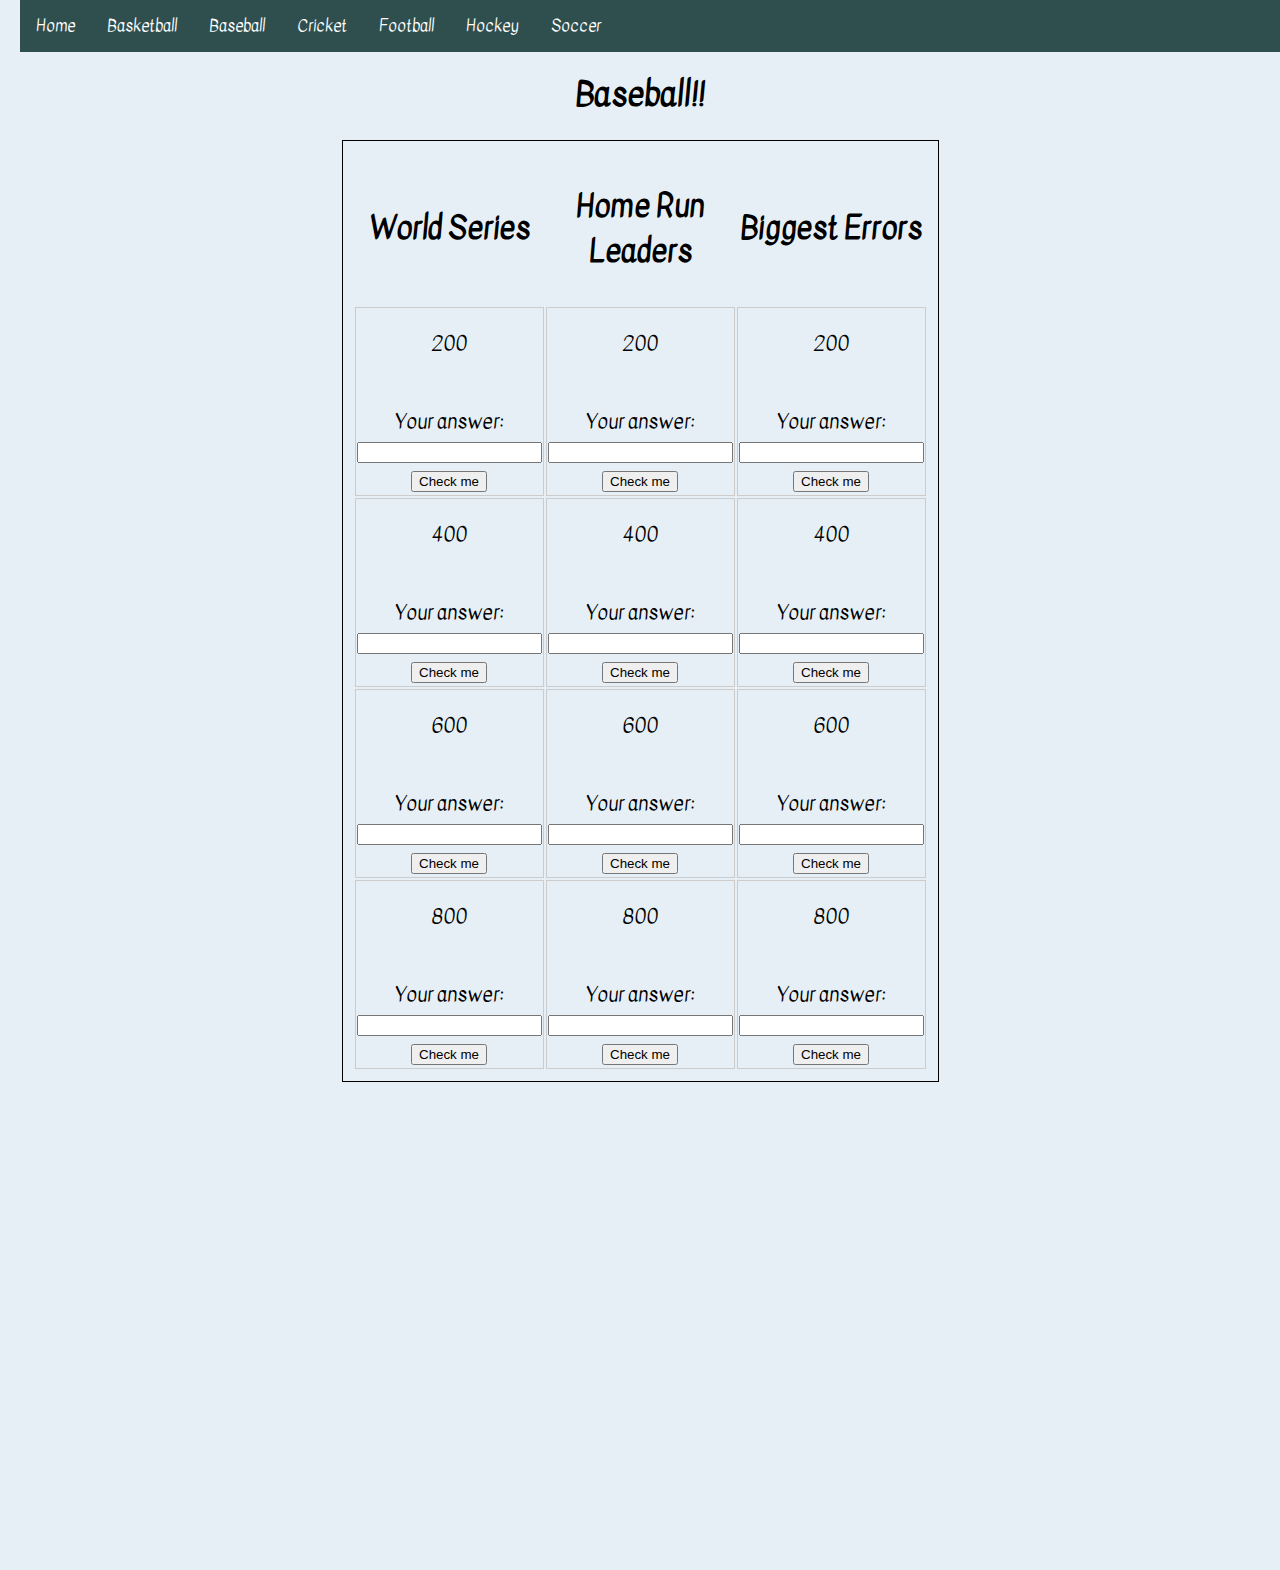
<file: baseball.html>
<!DOCTYPE html>
<html lang="en">
<link rel="stylesheet" href="style.css">
<head>
    <meta charset="UTF-8">
    <title>Sports Jeopardy!!</title>
</head>
<body>
<ul id="bar">
    <li class="bat"><a class="active" href="index.html">Home</a></li>
    <li class="bat"><a href="basketball.html">Basketball</a></li>
    <li class="bat"><a href="baseball.html">Baseball</a></li>
    <li class="bat"><a href="cricket.html">Cricket</a></li>
    <li class="bat"><a href="football.html">Football</a></li>
    <li class="bat"><a href="hockey.html">Hockey</a></li>
    <li class="bat"><a href="soccer.html">Soccer</a></li>
</ul>
<link href="https://fonts.googleapis.com/css?family=Kavivanar" rel="stylesheet">
<h1>Baseball!!</h1>
<table>
    <tbody>
    <tr>
        <th><p>World Series</p></th>
        <th><p>Home Run Leaders</p></th>
        <th><p>Biggest Errors</p></th>
    </tr>
    <tr>
        <td>
            <p id="q1" onclick="myFunction1()">200</p><br>
            <label>
                Your answer:
                <input id="answer" type="text">
            </label>
            <button type="submit">Check me</button>
        </td>
        <td>
            <p id="q2" onclick="myFunction2()">200</p><br>
            <label>
                Your answer:
                <input id="answer" type="text">
            </label>
            <button type="submit">Check me</button>
        </td>
        <td>
            <p id="q3" onclick="myFunction3()">200</p><br>
            <label>
                Your answer:
                <input id="answer" type="text">
            </label>
            <button type="submit">Check me</button>
        </td>
    </tr>
    <tr>
        <td>
            <p id="q4" onclick="myFunction4()">400</p><br>
            <label>
                Your answer:
                <input id="answer" type="text">
            </label>
            <button type="submit">Check me</button>
        </td>
        <td>
            <p id="q5" onclick="myFunction5()">400</p><br>
            <label>
                Your answer:
                <input id="answer" type="text">
            </label>
            <button type="submit">Check me</button>
        </td>
        <td>
            <p id="q6" onclick="myFunction6()">400</p><br>
            <label>
                Your answer:
                <input id="answer" type="text">
            </label>
            <button type="submit">Check me</button>
        </td>
    </tr>
    <tr>
        <td>
            <p id="q7" onclick="myFunction7()">600</p><br>
            <label>
                Your answer:
                <input id="answer" type="text">
            </label>
            <button type="submit">Check me</button>
        </td>
        <td>
            <p id="q8" onclick="myFunction8()">600</p><br>
            <label>
                Your answer:
                <input id="answer" type="text">
            </label>
            <button type="submit">Check me</button>
        </td>
        <td>
            <p id="q9" onclick="myFunction9()">600</p><br>
            <label>
                Your answer:
                <input id="answer" type="text">
            </label>
            <button type="submit">Check me</button>
        </td>
    </tr>
    <tr>
        <td>
            <p id="q10" onclick="myFunction10()">800</p><br>
            <label>
                Your answer:
                <input id="answer" type="text">
            </label>
            <button type="submit">Check me</button>
        </td>
        <td>
            <p id="q11" onclick="myFunction11()">800</p><br>
            <label>
                Your answer:
                <input id="answer" type="text">
            </label>
            <button type="submit">Check me</button>
        </td>
        <td>
            <p id="q12" onclick="myFunction12()">800</p><br>
            <label>
                Your answer:
                <input id="answer" type="text">
            </label>
            <button type="submit">Check me</button>
        </td>
    </tr>
    <script>
        function myFunction1() {
            document.getElementById("q1").innerHTML = "Who won the World Series in 2010, 2012, and 2014?";
        }
        function myFunction2() {
            document.getElementById("q2").innerHTML = "Who won the Home Run Derby in 2017?";
        }
        function myFunction3() {
            document.getElementById("q3").innerHTML = "If a shortstop makes a throwing error to first, how would you score that?";
        }
        function myFunction4() {
            document.getElementById("q4").innerHTML = "Which team has the most World Series championships in the MLB?";
        }
        function myFunction5() {
            document.getElementById("q5").innerHTML = "Which player most recently won the Home Run Derby two years in a row?";
        }
        function myFunction6() {
            document.getElementById("q6").innerHTML = "Which player had the most errors as a shortstop in the 2016 season? (There are two possible answers)";
        }
        function myFunction7() {
            document.getElementById("q7").innerHTML = "Which team won the World Series three years in a row in the 70's?";
        }
        function myFunction8() {
            document.getElementById("q8").innerHTML = "Who was the oldest player to hit their first home run?";
        }
        function myFunction9() {
            document.getElementById("q9").innerHTML = "Who made the error that blew game 6 of the World Series in 1986?";
        }
        function myFunction10() {
            document.getElementById("q10").innerHTML = "Which pitcher threw the only perfect game in the history of the World Series?";
        }
        function myFunction11() {
            document.getElementById("q11").innerHTML = "Who hit the furthest home run in MLB history?";
        }
        function myFunction12() {
            document.getElementById("q12").innerHTML = "Who has the most errors in the history of the MLB?";
        }
    </script>
</body>
</html>
</file>
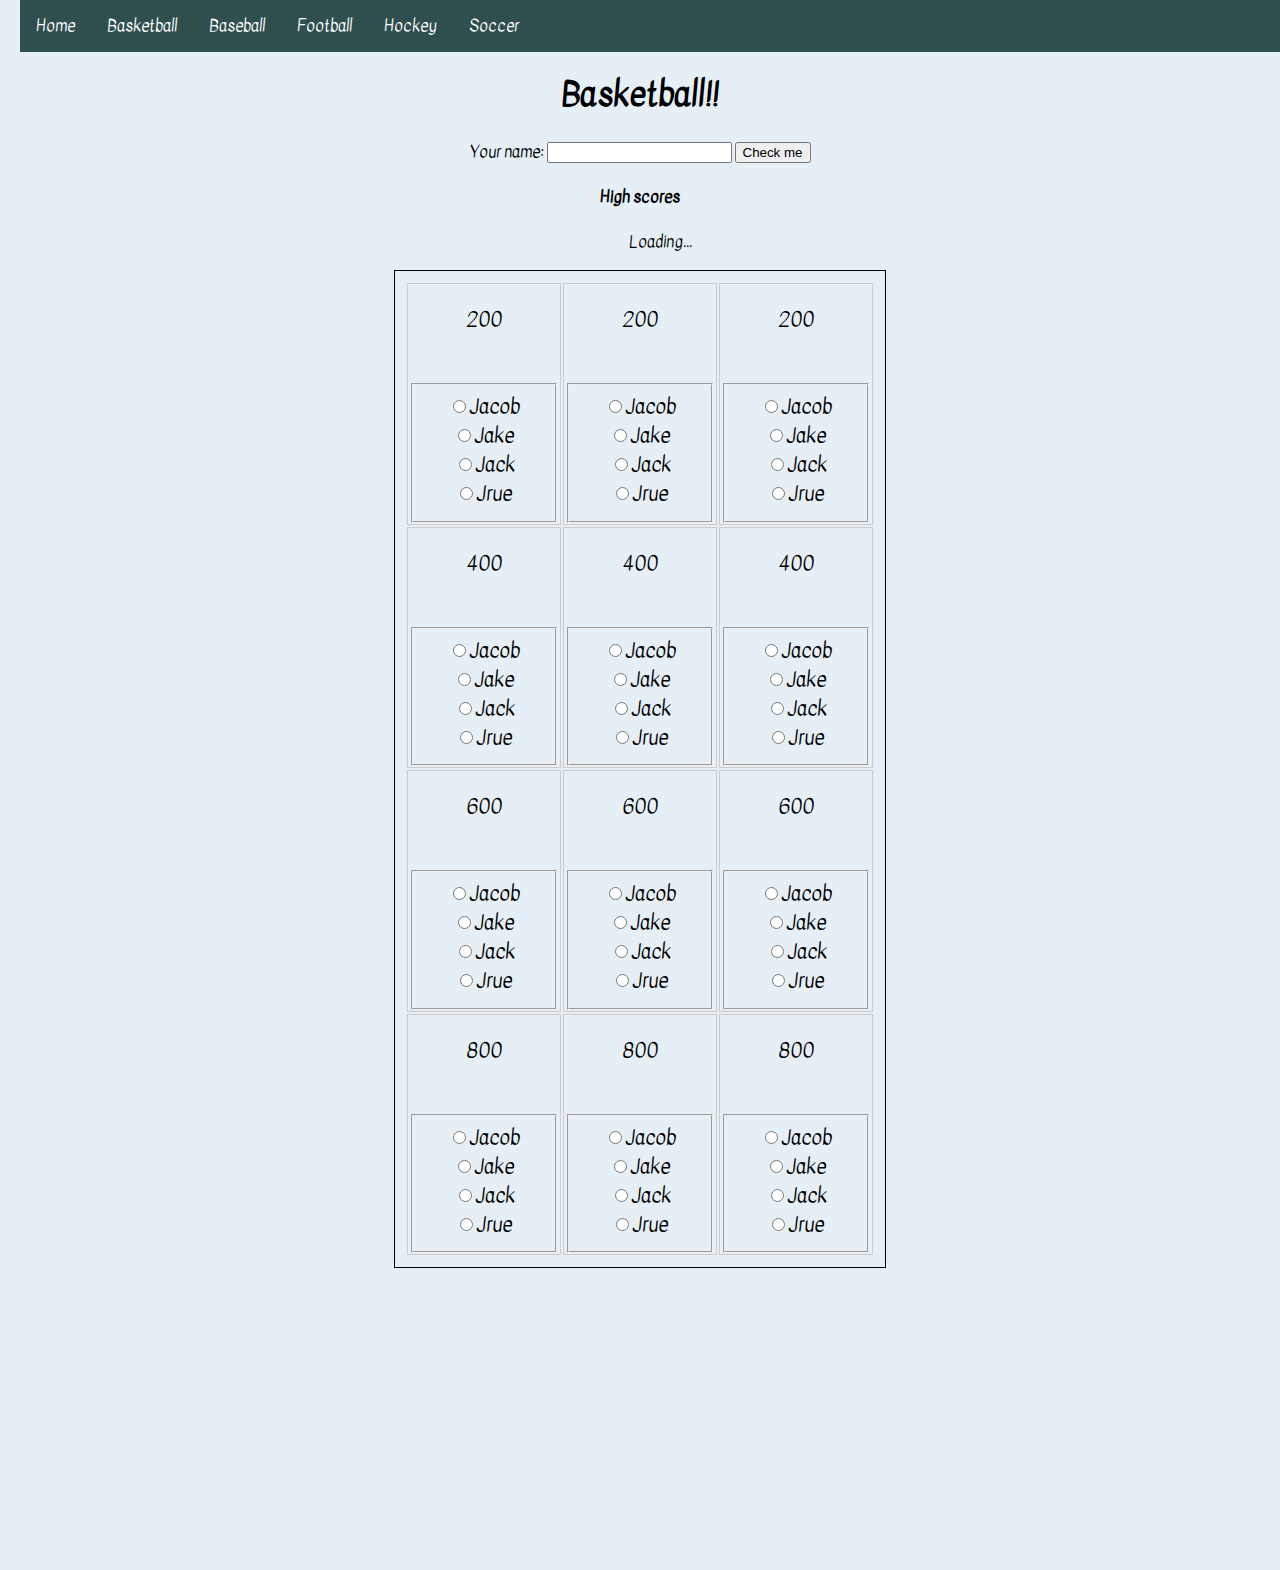
<file: basketball.html>
<!DOCTYPE html>
<html lang="en">
<link rel="stylesheet" href="style.css">
<head>
    <meta charset="UTF-8">
    <title>Sports Jeopardy!!</title>
        </head>
<body>
<ul id="bar">
    <li class="bat"><a class="active" href="index.html">Home</a></li>
    <li class="bat"><a href="basketball.html">Basketball</a></li>
    <li class="bat"><a href="baseball.html">Baseball</a></li>
    <li class="bat"><a href="football.html">Football</a></li>
    <li class="bat"><a href="hockey.html">Hockey</a></li>
    <li class="bat"><a href="soccer.html">Soccer</a></li>
</ul>
<link href="https://fonts.googleapis.com/css?family=Kavivanar" rel="stylesheet">
<h1>Basketball!!</h1>
<form id="quiz-form">
<table>
    <tbody>
    <tr>
        <td>
            <p id="q1" onclick="myFunction1()">200</p><br>
            <fieldset>
            <label><input name="question1" value="usa" type="radio">Jacob</label><br>
            <label><input name="question1" value="aus" type="radio">Jake</label><br>
            <label><input name="question1" value="fra" type="radio">Jack</label><br>
            <label><input name="question1" value="eng" type="radio">Jrue</label><br>
            </fieldset>
        </td>
        <td>
            <p id="q2" onclick="myFunction2()">200</p><br>
            <fieldset>
            <label><input name="question2" value="usa" type="radio">Jacob</label><br>
            <label><input name="question2" value="aus" type="radio">Jake</label><br>
            <label><input name="question2" value="fra" type="radio">Jack</label><br>
            <label><input name="question2" value="eng" type="radio">Jrue</label><br>
            </fieldset>
        </td>
        <td>
            <p id="q3" onclick="myFunction3()">200</p><br>
            <fieldset>
            <label><input name="question3" value="usa" type="radio">Jacob</label><br>
            <label><input name="question3" value="aus" type="radio">Jake</label><br>
            <label><input name="question3" value="fra" type="radio">Jack</label><br>
            <label><input name="question3" value="eng" type="radio">Jrue</label><br>
            </fieldset>
        </td>
    </tr>
    <tr>
        <td>
            <p id="q4" onclick="myFunction4()">400</p><br>
            <fieldset>
            <label><input name="question4" value="usa" type="radio">Jacob</label><br>
            <label><input name="question4" value="aus" type="radio">Jake</label><br>
            <label><input name="question4" value="fra" type="radio">Jack</label><br>
            <label><input name="question4" value="eng" type="radio">Jrue</label><br>
            </fieldset>
        </td>
        <td>
            <p id="q5" onclick="myFunction5()">400</p><br>
            <fieldset>
            <label><input name="question5" value="usa" type="radio">Jacob</label><br>
            <label><input name="question5" value="aus" type="radio">Jake</label><br>
            <label><input name="question5" value="fra" type="radio">Jack</label><br>
            <label><input name="question5" value="eng" type="radio">Jrue</label><br>
            </fieldset>
        </td>
        <td>
            <p id="q6" onclick="myFunction6()">400</p><br>
           <fieldset>
            <label><input name="question6" value="usa" type="radio">Jacob</label><br>
            <label><input name="question6" value="aus" type="radio">Jake</label><br>
            <label><input name="question6" value="fra" type="radio">Jack</label><br>
            <label><input name="question6" value="eng" type="radio">Jrue</label><br>
            </fieldset>
        </td>
    </tr>
    <tr>
        <td>
            <p id="q7" onclick="myFunction7()">600</p><br>
           <fieldset>
            <label><input name="question7" value="usa" type="radio">Jacob</label><br>
            <label><input name="question7" value="aus" type="radio">Jake</label><br>
            <label><input name="question7" value="fra" type="radio">Jack</label><br>
            <label><input name="question7" value="eng" type="radio">Jrue</label><br>
            </fieldset>
        </td>
        <td>
            <p id="q8" onclick="myFunction8()">600</p><br>
           <fieldset>
            <label><input name="question8" value="usa" type="radio">Jacob</label><br>
            <label><input name="question8" value="aus" type="radio">Jake</label><br>
            <label><input name="question8" value="fra" type="radio">Jack</label><br>
            <label><input name="question8" value="eng" type="radio">Jrue</label><br>
            </fieldset>
        </td>
        <td>
            <p id="q9" onclick="myFunction9()">600</p><br>
            <fieldset>
            <label><input name="question9" value="usa" type="radio">Jacob</label><br>
            <label><input name="question9" value="aus" type="radio">Jake</label><br>
            <label><input name="question9" value="fra" type="radio">Jack</label><br>
            <label><input name="question9" value="eng" type="radio">Jrue</label><br>
            </fieldset>
        </td>
    </tr>
    <tr>
        <td>
            <p id="q10" onclick="myFunction10()">800</p><br>
            <fieldset>
            <label><input name="question10" value="usa" type="radio">Jacob</label><br>
            <label><input name="question10" value="aus" type="radio">Jake</label><br>
            <label><input name="question10" value="fra" type="radio">Jack</label><br>
            <label><input name="question10" value="eng" type="radio">Jrue</label><br>
            </fieldset>
        </td>
        <td>
            <p id="q11" onclick="myFunction11()">800</p><br>
            <fieldset>
            <label><input name="question11" value="usa" type="radio">Jacob</label><br>
            <label><input name="question11" value="aus" type="radio">Jake</label><br>
            <label><input name="question11" value="fra" type="radio">Jack</label><br>
            <label><input name="question11" value="eng" type="radio">Jrue</label><br>
            </fieldset>
        </td>
        <td>
            <p id="q12" onclick="myFunction12()">800</p><br>
           <fieldset>
            <label><input name="question12" value="usa" type="radio">Jacob</label><br>
            <label><input name="question12" value="aus" type="radio">Jake</label><br>
            <label><input name="question12" value="fra" type="radio">Jack</label><br>
            <label><input name="question12" value="eng" type="radio">Jrue</label><br>
            </fieldset>
        </td>
    </tr>
    <label>
     Your name:
     <input id="player" type="text">
   </label>

    <button type="submit">Check me</button>
  </form>
  
  <div id="results"></div>
   <h4>High scores</h4>
 <ol id="scores">
   Loading...
 </ol>
<script>
    function myFunction1() {
        document.getElementById("q1").innerHTML = "What is Jake's first name?";
        }
    function myFunction2() {
        document.getElementById("q2").innerHTML = "What is Jake's middle name?";
        }
    function myFunction3() {
        document.getElementById("q3").innerHTML = "What is Jake's last name?";
        }
    function myFunction4() {
        document.getElementById("q4").innerHTML = "What is Jake's first name?";
        }
    function myFunction5() {
        document.getElementById("q5").innerHTML = "What is Jake's middle name?";
        }
    function myFunction6() {
        document.getElementById("q6").innerHTML = "What is Jake's last name?";
        }
    function myFunction7() {
        document.getElementById("q7").innerHTML = "What is Jake's first name?";
        }
    function myFunction8() {
        document.getElementById("q8").innerHTML = "What is Jake's middle name?";
        }
    function myFunction9() {
        document.getElementById("q9").innerHTML = "What is Jake's last name?";
        }
    function myFunction10() {
        document.getElementById("q10").innerHTML = "What is Jake's first name?";
        }
    function myFunction11() {
        document.getElementById("q11").innerHTML = "What is Jake's middle name?";
        }
    function myFunction12() {
        document.getElementById("q12").innerHTML = "What is Jake's last name?";
        }
    var score = 0
    function insertScore(player, score) {
 var url = '/scores/insert';

 var request = new XMLHttpRequest();
 request.addEventListener('load', function () {
   if (this.status !== 200) {
     alert('Error!');
     console.log(this.response);
   } else {
     getScores();
   }
 });
 request.open('POST', url, true);
 request.setRequestHeader('Content-type', 'application/json');
 var data = {'player': player, 'score': score};
 request.send(JSON.stringify(data));
}
function getScores() {
 var url = '/scores/top10';

 var request = new XMLHttpRequest();
 request.addEventListener('load', function () {
   var scores = JSON.parse(this.responseText);
   console.log(scores);
   var scoresDiv = document.getElementById('scores');
   scoresDiv.innerHTML = '';
   for (var i = 0; i < scores.length; i++) {
     scoresDiv.innerHTML += '<li>' + scores[i].player + ': ' + scores[i].score;
   }
 });
 request.open('GET', url, true);
 request.setRequestHeader('Content-type', 'application/json');
 request.send();
}
    var score = 0
    var quizForm = document.getElementById("quiz-form");
    quizForm.addEventListener("submit", function(event) {
      event.preventDefault();
      var playerName = document.getElementById('player').value || 'Anon';
    var resultsDiv = document.getElementById("results");
      // answer1 stores whatever <input> element that they checked
      //  or null if they didn't check any answer
      var answer1 = document.querySelector('[name="question1"]:checked');
      var answer2 = document.querySelector('[name="question2"]:checked');
      var answer3 = document.querySelector('[name="question3"]:checked');
      var answer4 = document.querySelector('[name="question4"]:checked');
      var answer5 = document.querySelector('[name="question5"]:checked');
      var answer6 = document.querySelector('[name="question6"]:checked');
      if (!answer1 || !answer2 || !answer3 || !answer4 || !answer5 || !answer6) {
        resultsDiv.innerHTML = "You didn't mark an answer for all of the questions! Sadface";
      } else {
        if (answer1.value === "usa") {
           score += 5;
        }
        if (answer2.value === "mad") {
          score += 5;
        }
        if (answer3.value === "mac") {
          score += 5;
        }
        if (answer4.value === "rme") {
          score += 5;
        }
        if (answer5.value === "flt") {
          score += 5;
        }
        if (answer6.value === "aus") {
          score += 5;
        }
        // answer1.value is the value attribute of the checked <input>
        if (answer1.value === "usa" && answer2.value === "mad" && answer3.value === "mac" && answer4.value === "rme" && answer5.value === "flt" && answer6.value === "aus") {
          resultsDiv.innerHTML = "You got it! Your score was " + score + " out of 30.";
          insertScore(playerName,score)
          score = 0
        } 
        else if (answer1.value === "usa" || answer2.value === "mad" || answer3.value === "mac" || answer4.value === "rme" || answer5.value === "flt" || answer6.value === "aus") {
          resultsDiv.innerHTML = "You got some of the question right! Your score was " + score + " out of 30. Please try again.";
          insertScore(playerName,score)
          score = 0
        }
        else {
          resultsDiv.innerHTML = "You got all questions wrong. Your score was " + score + " out of 30. Try again!";
          insertScore(playerName,score)
          score = 0
        }
        getScore()
  
      }
    });
    
    
    </script>
</body>
</html>
</file>
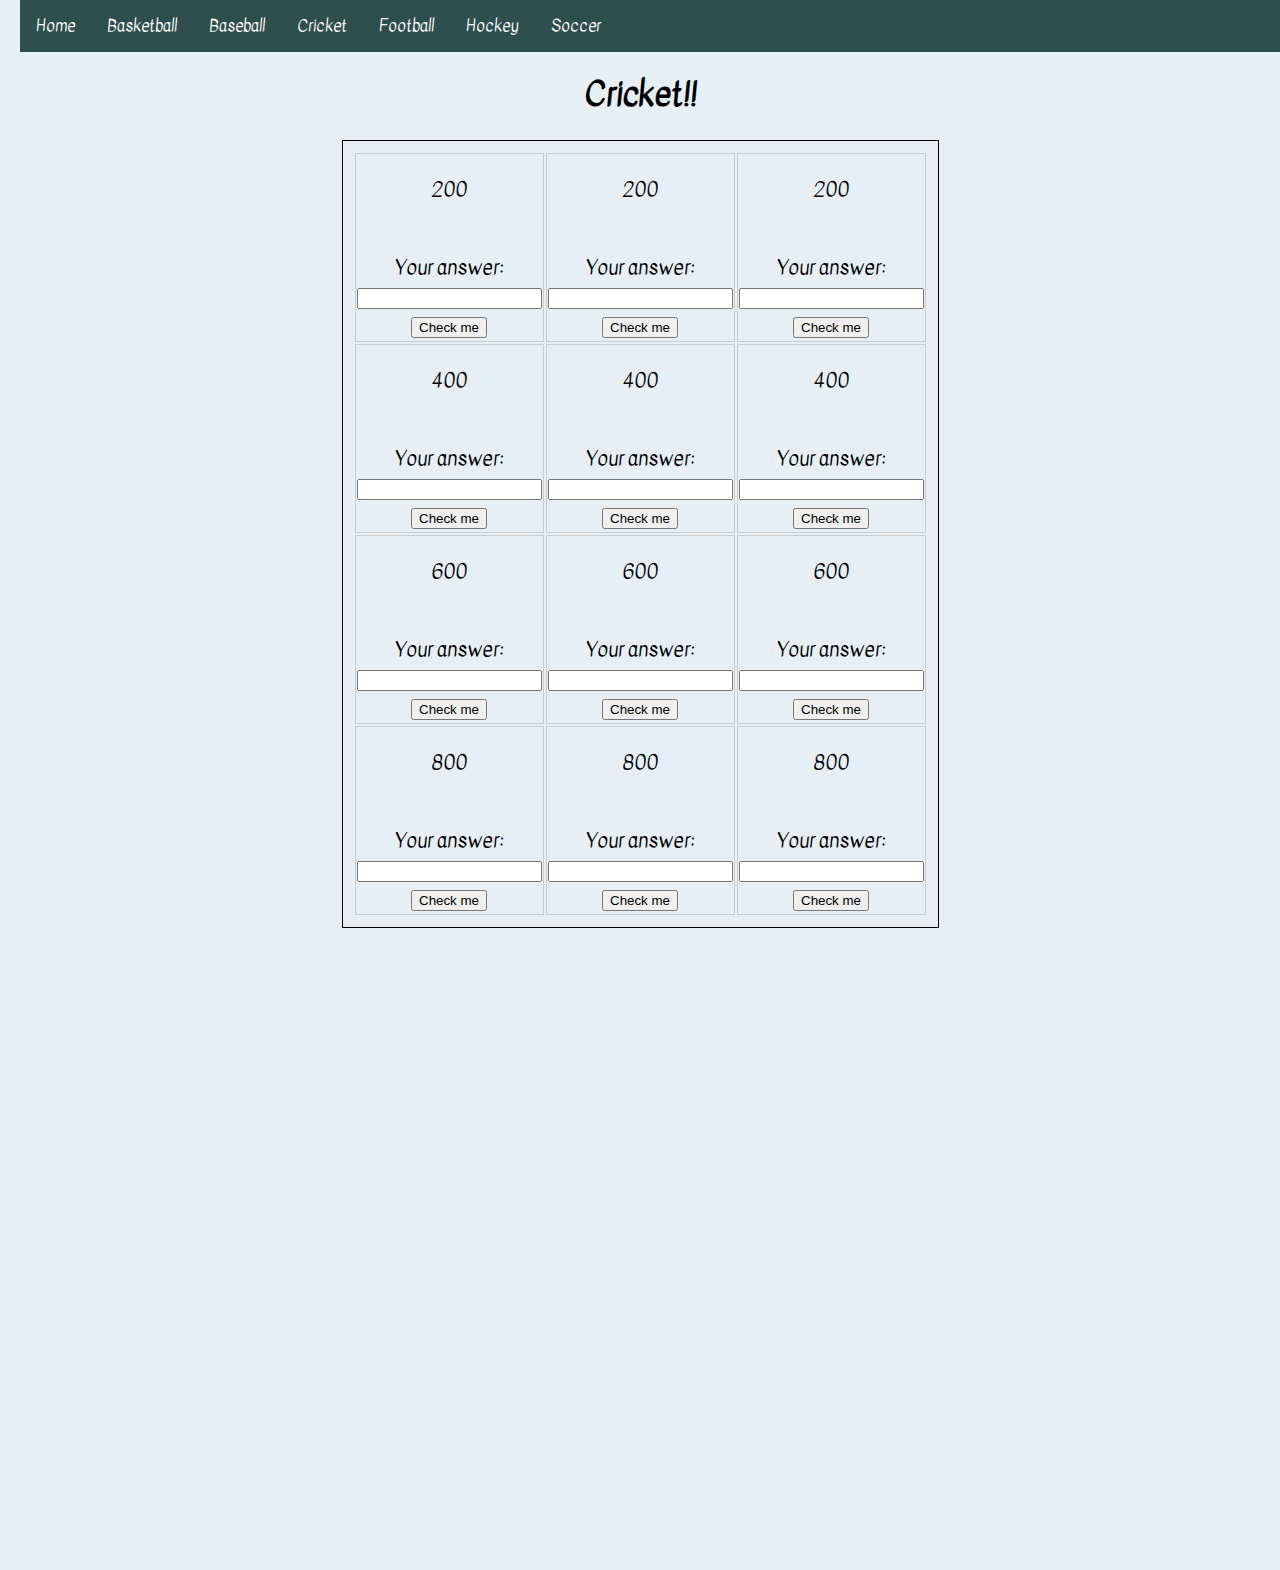
<file: cricket.html>
<!DOCTYPE html>
<html lang="en">
<link rel="stylesheet" href="style.css">
<head>
    <meta charset="UTF-8">
    <title>Sports Jeopardy!!</title>
        </head>
<body>
<ul id="bar">
    <li class="bat"><a class="active" href="index.html">Home</a></li>
    <li class="bat"><a href="basketball.html">Basketball</a></li>
    <li class="bat"><a href="baseball.html">Baseball</a></li>
    <li class="bat"><a href="cricket.html">Cricket</a></li>
    <li class="bat"><a href="football.html">Football</a></li>
    <li class="bat"><a href="hockey.html">Hockey</a></li>
    <li class="bat"><a href="soccer.html">Soccer</a></li>
</ul>
<link href="https://fonts.googleapis.com/css?family=Kavivanar" rel="stylesheet">
<h1>Cricket!!</h1>
<table>
    <tbody>
    <tr>
        <td>
            <p id="q1" onclick="myFunction1()">200</p><br>
            <label>
                Your answer:
                <input id="answer" type="text">
            </label>
            <button type="submit">Check me</button>
        </td>
        <td>
            <p id="q2" onclick="myFunction2()">200</p><br>
            <label>
                Your answer:
                <input id="answer" type="text">
            </label>
            <button type="submit">Check me</button>
        </td>
        <td>
            <p id="q3" onclick="myFunction3()">200</p><br>
            <label>
                Your answer:
                <input id="answer" type="text">
            </label>
            <button type="submit">Check me</button>
        </td>
    </tr>
    <tr>
        <td>
            <p id="q4" onclick="myFunction4()">400</p><br>
            <label>
                Your answer:
                <input id="answer" type="text">
            </label>
            <button type="submit">Check me</button>
        </td>
        <td>
            <p id="q5" onclick="myFunction5()">400</p><br>
            <label>
                Your answer:
                <input id="answer" type="text">
            </label>
            <button type="submit">Check me</button>
        </td>
        <td>
            <p id="q6" onclick="myFunction6()">400</p><br>
            <label>
                Your answer:
                <input id="answer" type="text">
            </label>
            <button type="submit">Check me</button>
        </td>
    </tr>
    <tr>
        <td>
            <p id="q7" onclick="myFunction7()">600</p><br>
            <label>
                Your answer:
                <input id="answer" type="text">
            </label>
            <button type="submit">Check me</button>
        </td>
        <td>
            <p id="q8" onclick="myFunction8()">600</p><br>
            <label>
                Your answer:
                <input id="answer" type="text">
            </label>
            <button type="submit">Check me</button>
        </td>
        <td>
            <p id="q9" onclick="myFunction9()">600</p><br>
            <label>
                Your answer:
                <input id="answer" type="text">
            </label>
            <button type="submit">Check me</button>
        </td>
    </tr>
    <tr>
        <td>
            <p id="q10" onclick="myFunction10()">800</p><br>
            <label>
                Your answer:
                <input id="answer" type="text">
            </label>
            <button type="submit">Check me</button>
        </td>
        <td>
            <p id="q11" onclick="myFunction11()">800</p><br>
            <label>
                Your answer:
                <input id="answer" type="text">
            </label>
            <button type="submit">Check me</button>
        </td>
        <td>
            <p id="q12" onclick="myFunction12()">800</p><br>
            <label>
                Your answer:
                <input id="answer" type="text">
            </label>
            <button type="submit">Check me</button>
        </td>
    </tr>
<script>
    function myFunction1() {
        document.getElementById("q1").innerHTML = "What is Jake's first name?";
        }
    function myFunction2() {
        document.getElementById("q2").innerHTML = "What is Jake's middle name?";
        }
    function myFunction3() {
        document.getElementById("q3").innerHTML = "What is Jake's last name?";
        }
    function myFunction4() {
        document.getElementById("q4").innerHTML = "What is Jake's first name?";
        }
    function myFunction5() {
        document.getElementById("q5").innerHTML = "What is Jake's middle name?";
        }
    function myFunction6() {
        document.getElementById("q6").innerHTML = "What is Jake's last name?";
        }
    function myFunction7() {
        document.getElementById("q7").innerHTML = "What is Jake's first name?";
        }
    function myFunction8() {
        document.getElementById("q8").innerHTML = "What is Jake's middle name?";
        }
    function myFunction9() {
        document.getElementById("q9").innerHTML = "What is Jake's last name?";
        }
    function myFunction10() {
        document.getElementById("q10").innerHTML = "What is Jake's first name?";
        }
    function myFunction11() {
        document.getElementById("q11").innerHTML = "What is Jake's middle name?";
        }
    function myFunction12() {
        document.getElementById("q12").innerHTML = "What is Jake's last name?";
        }
    </script>
</body>
</html>
</file>
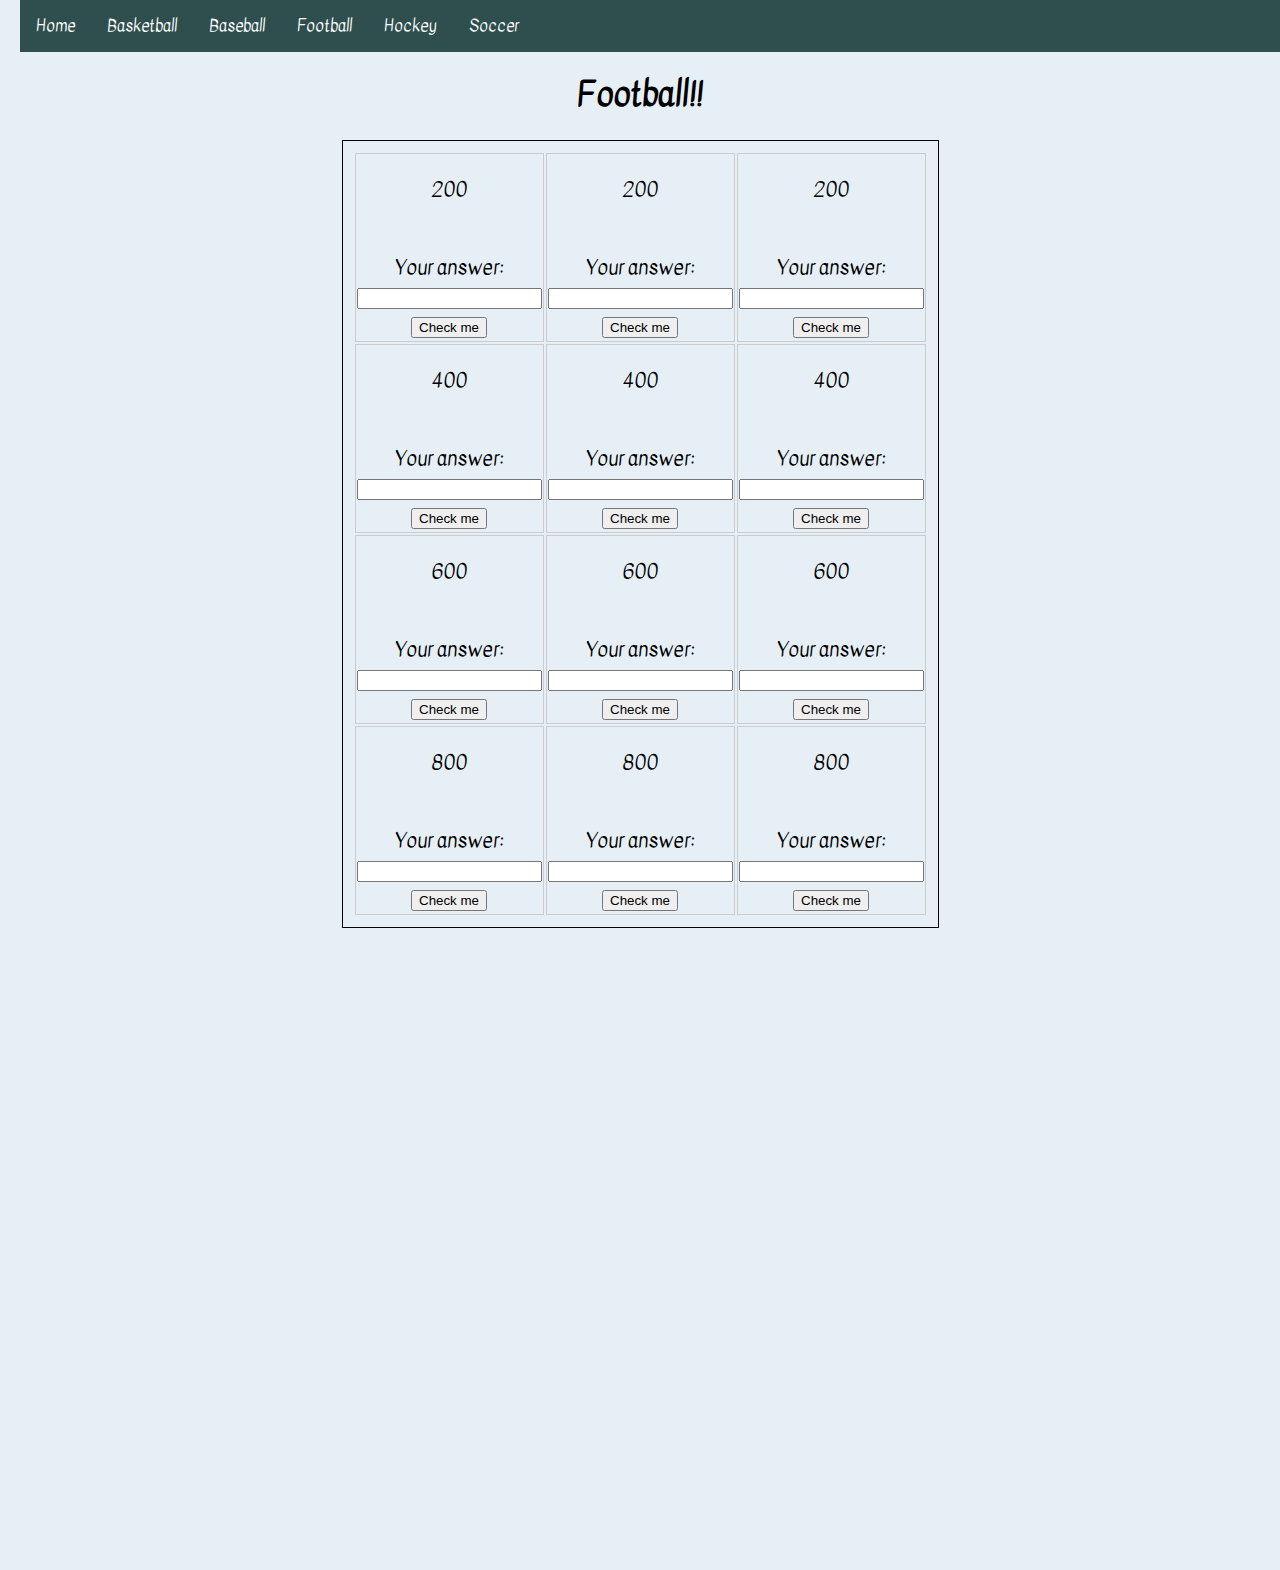
<file: football.html>
<!DOCTYPE html>
<html lang="en">
<link rel="stylesheet" href="style.css">
<head>
    <meta charset="UTF-8">
    <title>Sports Jeopardy!!</title>
        </head>
<body>
<ul id="bar">
    <li class="bat"><a class="active" href="index.html">Home</a></li>
    <li class="bat"><a href="basketball.html">Basketball</a></li>
    <li class="bat"><a href="baseball.html">Baseball</a></li>
    <li class="bat"><a href="football.html">Football</a></li>
    <li class="bat"><a href="hockey.html">Hockey</a></li>
    <li class="bat"><a href="soccer.html">Soccer</a></li>
</ul>
<link href="https://fonts.googleapis.com/css?family=Kavivanar" rel="stylesheet">
<h1>Football!!</h1>
<table>
    <tbody>
    <tr>
        <td>
            <p id="q1" onclick="myFunction1()">200</p><br>
            <label>
                Your answer:
                <input id="answer" type="text">
            </label>
            <button type="submit">Check me</button>
        </td>
        <td>
            <p id="q2" onclick="myFunction2()">200</p><br>
            <label>
                Your answer:
                <input id="answer" type="text">
            </label>
            <button type="submit">Check me</button>
        </td>
        <td>
            <p id="q3" onclick="myFunction3()">200</p><br>
            <label>
                Your answer:
                <input id="answer" type="text">
            </label>
            <button type="submit">Check me</button>
        </td>
    </tr>
    <tr>
        <td>
            <p id="q4" onclick="myFunction4()">400</p><br>
            <label>
                Your answer:
                <input id="answer" type="text">
            </label>
            <button type="submit">Check me</button>
        </td>
        <td>
            <p id="q5" onclick="myFunction5()">400</p><br>
            <label>
                Your answer:
                <input id="answer" type="text">
            </label>
            <button type="submit">Check me</button>
        </td>
        <td>
            <p id="q6" onclick="myFunction6()">400</p><br>
            <label>
                Your answer:
                <input id="answer" type="text">
            </label>
            <button type="submit">Check me</button>
        </td>
    </tr>
    <tr>
        <td>
            <p id="q7" onclick="myFunction7()">600</p><br>
            <label>
                Your answer:
                <input id="answer" type="text">
            </label>
            <button type="submit">Check me</button>
        </td>
        <td>
            <p id="q8" onclick="myFunction8()">600</p><br>
            <label>
                Your answer:
                <input id="answer" type="text">
            </label>
            <button type="submit">Check me</button>
        </td>
        <td>
            <p id="q9" onclick="myFunction9()">600</p><br>
            <label>
                Your answer:
                <input id="answer" type="text">
            </label>
            <button type="submit">Check me</button>
        </td>
    </tr>
    <tr>
        <td>
            <p id="q10" onclick="myFunction10()">800</p><br>
            <label>
                Your answer:
                <input id="answer" type="text">
            </label>
            <button type="submit">Check me</button>
        </td>
        <td>
            <p id="q11" onclick="myFunction11()">800</p><br>
            <label>
                Your answer:
                <input id="answer" type="text">
            </label>
            <button type="submit">Check me</button>
        </td>
        <td>
            <p id="q12" onclick="myFunction12()">800</p><br>
            <label>
                Your answer:
                <input id="answer" type="text">
            </label>
            <button type="submit">Check me</button>
        </td>
    </tr>
<script>
    function myFunction1() {
        document.getElementById("q1").innerHTML = "What is Jake's first name?";
        }
    function myFunction2() {
        document.getElementById("q2").innerHTML = "What is Jake's middle name?";
        }
    function myFunction3() {
        document.getElementById("q3").innerHTML = "What is Jake's last name?";
        }
    function myFunction4() {
        document.getElementById("q4").innerHTML = "What is Jake's first name?";
        }
    function myFunction5() {
        document.getElementById("q5").innerHTML = "What is Jake's middle name?";
        }
    function myFunction6() {
        document.getElementById("q6").innerHTML = "What is Jake's last name?";
        }
    function myFunction7() {
        document.getElementById("q7").innerHTML = "What is Jake's first name?";
        }
    function myFunction8() {
        document.getElementById("q8").innerHTML = "What is Jake's middle name?";
        }
    function myFunction9() {
        document.getElementById("q9").innerHTML = "What is Jake's last name?";
        }
    function myFunction10() {
        document.getElementById("q10").innerHTML = "What is Jake's first name?";
        }
    function myFunction11() {
        document.getElementById("q11").innerHTML = "What is Jake's middle name?";
        }
    function myFunction12() {
        document.getElementById("q12").innerHTML = "What is Jake's last name?";
        }
    </script>
</body>
</html>
</file>
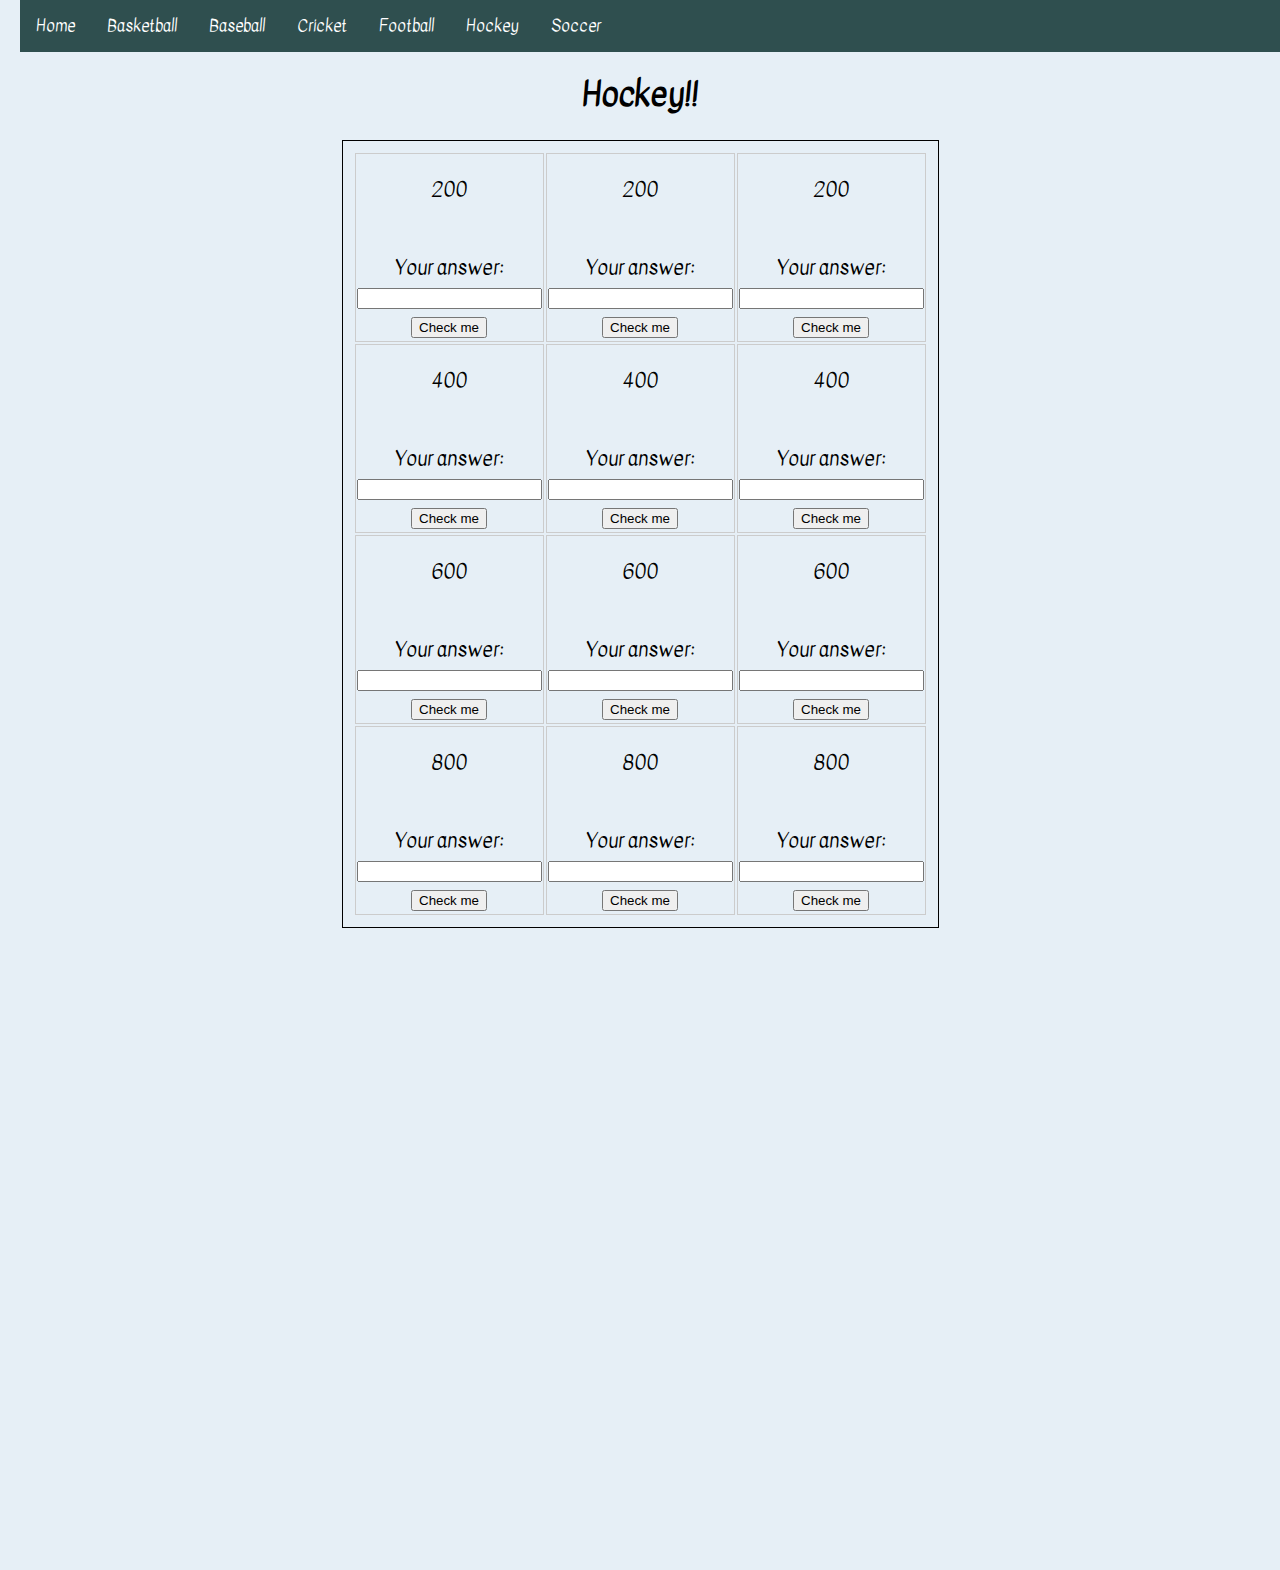
<file: hockey.html>
<!DOCTYPE html>
<html lang="en">
<link rel="stylesheet" href="style.css">
<head>
    <meta charset="UTF-8">
    <title>Sports Jeopardy!!</title>
        </head>
<body>
<ul id="bar">
    <li class="bat"><a class="active" href="index.html">Home</a></li>
    <li class="bat"><a href="basketball.html">Basketball</a></li>
    <li class="bat"><a href="baseball.html">Baseball</a></li>
    <li class="bat"><a href="cricket.html">Cricket</a></li>
    <li class="bat"><a href="football.html">Football</a></li>
    <li class="bat"><a href="hockey.html">Hockey</a></li>
    <li class="bat"><a href="soccer.html">Soccer</a></li>
</ul>
<link href="https://fonts.googleapis.com/css?family=Kavivanar" rel="stylesheet">
<h1>Hockey!!</h1>
<table>
    <tbody>
    <tr>
        <td>
            <p id="q1" onclick="myFunction1()">200</p><br>
            <label>
                Your answer:
                <input id="answer" type="text">
            </label>
            <button type="submit">Check me</button>
        </td>
        <td>
            <p id="q2" onclick="myFunction2()">200</p><br>
            <label>
                Your answer:
                <input id="answer" type="text">
            </label>
            <button type="submit">Check me</button>
        </td>
        <td>
            <p id="q3" onclick="myFunction3()">200</p><br>
            <label>
                Your answer:
                <input id="answer" type="text">
            </label>
            <button type="submit">Check me</button>
        </td>
    </tr>
    <tr>
        <td>
            <p id="q4" onclick="myFunction4()">400</p><br>
            <label>
                Your answer:
                <input id="answer" type="text">
            </label>
            <button type="submit">Check me</button>
        </td>
        <td>
            <p id="q5" onclick="myFunction5()">400</p><br>
            <label>
                Your answer:
                <input id="answer" type="text">
            </label>
            <button type="submit">Check me</button>
        </td>
        <td>
            <p id="q6" onclick="myFunction6()">400</p><br>
            <label>
                Your answer:
                <input id="answer" type="text">
            </label>
            <button type="submit">Check me</button>
        </td>
    </tr>
    <tr>
        <td>
            <p id="q7" onclick="myFunction7()">600</p><br>
            <label>
                Your answer:
                <input id="answer" type="text">
            </label>
            <button type="submit">Check me</button>
        </td>
        <td>
            <p id="q8" onclick="myFunction8()">600</p><br>
            <label>
                Your answer:
                <input id="answer" type="text">
            </label>
            <button type="submit">Check me</button>
        </td>
        <td>
            <p id="q9" onclick="myFunction9()">600</p><br>
            <label>
                Your answer:
                <input id="answer" type="text">
            </label>
            <button type="submit">Check me</button>
        </td>
    </tr>
    <tr>
        <td>
            <p id="q10" onclick="myFunction10()">800</p><br>
            <label>
                Your answer:
                <input id="answer" type="text">
            </label>
            <button type="submit">Check me</button>
        </td>
        <td>
            <p id="q11" onclick="myFunction11()">800</p><br>
            <label>
                Your answer:
                <input id="answer" type="text">
            </label>
            <button type="submit">Check me</button>
        </td>
        <td>
            <p id="q12" onclick="myFunction12()">800</p><br>
            <label>
                Your answer:
                <input id="answer" type="text">
            </label>
            <button type="submit">Check me</button>
        </td>
    </tr>
<script>
    function myFunction1() {
        document.getElementById("q1").innerHTML = "What is Jake's first name?";
        }
    function myFunction2() {
        document.getElementById("q2").innerHTML = "What is Jake's middle name?";
        }
    function myFunction3() {
        document.getElementById("q3").innerHTML = "What is Jake's last name?";
        }
    function myFunction4() {
        document.getElementById("q4").innerHTML = "What is Jake's first name?";
        }
    function myFunction5() {
        document.getElementById("q5").innerHTML = "What is Jake's middle name?";
        }
    function myFunction6() {
        document.getElementById("q6").innerHTML = "What is Jake's last name?";
        }
    function myFunction7() {
        document.getElementById("q7").innerHTML = "What is Jake's first name?";
        }
    function myFunction8() {
        document.getElementById("q8").innerHTML = "What is Jake's middle name?";
        }
    function myFunction9() {
        document.getElementById("q9").innerHTML = "What is Jake's last name?";
        }
    function myFunction10() {
        document.getElementById("q10").innerHTML = "What is Jake's first name?";
        }
    function myFunction11() {
        document.getElementById("q11").innerHTML = "What is Jake's middle name?";
        }
    function myFunction12() {
        document.getElementById("q12").innerHTML = "What is Jake's last name?";
        }
    </script>
</body>
</html>
</file>
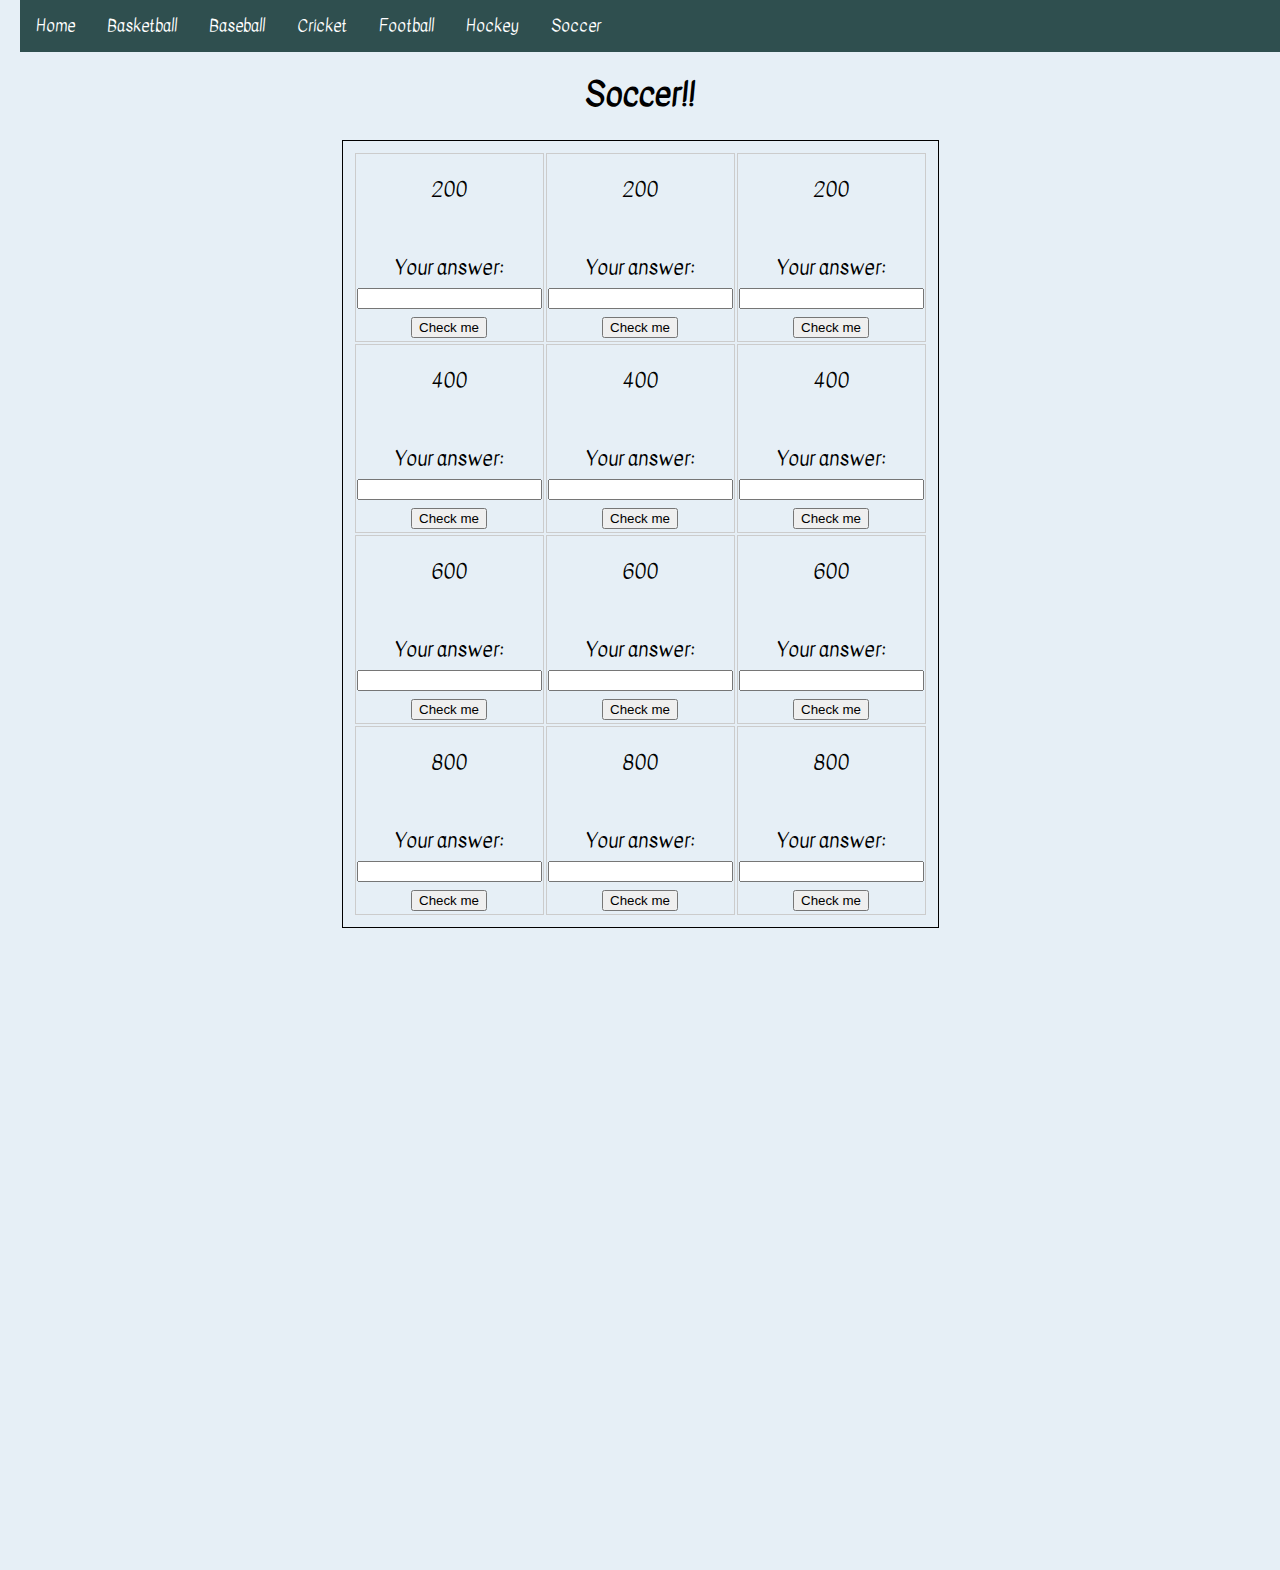
<file: soccer.html>
<!DOCTYPE html>
<html lang="en">
<link rel="stylesheet" href="style.css">
<head>
    <meta charset="UTF-8">
    <title>Sports Jeopardy!!</title>
        </head>
<body>
<ul id="bar">
    <li class="bat"><a class="active" href="index.html">Home</a></li>
    <li class="bat"><a href="basketball.html">Basketball</a></li>
    <li class="bat"><a href="baseball.html">Baseball</a></li>
    <li class="bat"><a href="cricket.html">Cricket</a></li>
    <li class="bat"><a href="football.html">Football</a></li>
    <li class="bat"><a href="hockey.html">Hockey</a></li>
    <li class="bat"><a href="soccer.html">Soccer</a></li>
</ul>
<link href="https://fonts.googleapis.com/css?family=Kavivanar" rel="stylesheet">
<h1>Soccer!!</h1>
<table>
    <tbody>
    <tr>
        <td>
            <p id="q1" onclick="myFunction1()">200</p><br>
            <label>
                Your answer:
                <input id="answer" type="text">
            </label>
            <button type="submit">Check me</button>
        </td>
        <td>
            <p id="q2" onclick="myFunction2()">200</p><br>
            <label>
                Your answer:
                <input id="answer" type="text">
            </label>
            <button type="submit">Check me</button>
        </td>
        <td>
            <p id="q3" onclick="myFunction3()">200</p><br>
            <label>
                Your answer:
                <input id="answer" type="text">
            </label>
            <button type="submit">Check me</button>
        </td>
    </tr>
    <tr>
        <td>
            <p id="q4" onclick="myFunction4()">400</p><br>
            <label>
                Your answer:
                <input id="answer" type="text">
            </label>
            <button type="submit">Check me</button>
        </td>
        <td>
            <p id="q5" onclick="myFunction5()">400</p><br>
            <label>
                Your answer:
                <input id="answer" type="text">
            </label>
            <button type="submit">Check me</button>
        </td>
        <td>
            <p id="q6" onclick="myFunction6()">400</p><br>
            <label>
                Your answer:
                <input id="answer" type="text">
            </label>
            <button type="submit">Check me</button>
        </td>
    </tr>
    <tr>
        <td>
            <p id="q7" onclick="myFunction7()">600</p><br>
            <label>
                Your answer:
                <input id="answer" type="text">
            </label>
            <button type="submit">Check me</button>
        </td>
        <td>
            <p id="q8" onclick="myFunction8()">600</p><br>
            <label>
                Your answer:
                <input id="answer" type="text">
            </label>
            <button type="submit">Check me</button>
        </td>
        <td>
            <p id="q9" onclick="myFunction9()">600</p><br>
            <label>
                Your answer:
                <input id="answer" type="text">
            </label>
            <button type="submit">Check me</button>
        </td>
    </tr>
    <tr>
        <td>
            <p id="q10" onclick="myFunction10()">800</p><br>
            <label>
                Your answer:
                <input id="answer" type="text">
            </label>
            <button type="submit">Check me</button>
        </td>
        <td>
            <p id="q11" onclick="myFunction11()">800</p><br>
            <label>
                Your answer:
                <input id="answer" type="text">
            </label>
            <button type="submit">Check me</button>
        </td>
        <td>
            <p id="q12" onclick="myFunction12()">800</p><br>
            <label>
                Your answer:
                <input id="answer" type="text">
            </label>
            <button type="submit">Check me</button>
        </td>
    </tr>
<script>
    function myFunction1() {
        document.getElementById("q1").innerHTML = "What is Jake's first name?";
        }
    function myFunction2() {
        document.getElementById("q2").innerHTML = "What is Jake's middle name?";
        }
    function myFunction3() {
        document.getElementById("q3").innerHTML = "What is Jake's last name?";
        }
    function myFunction4() {
        document.getElementById("q4").innerHTML = "What is Jake's first name?";
        }
    function myFunction5() {
        document.getElementById("q5").innerHTML = "What is Jake's middle name?";
        }
    function myFunction6() {
        document.getElementById("q6").innerHTML = "What is Jake's last name?";
        }
    function myFunction7() {
        document.getElementById("q7").innerHTML = "What is Jake's first name?";
        }
    function myFunction8() {
        document.getElementById("q8").innerHTML = "What is Jake's middle name?";
        }
    function myFunction9() {
        document.getElementById("q9").innerHTML = "What is Jake's last name?";
        }
    function myFunction10() {
        document.getElementById("q10").innerHTML = "What is Jake's first name?";
        }
    function myFunction11() {
        document.getElementById("q11").innerHTML = "What is Jake's middle name?";
        }
    function myFunction12() {
        document.getElementById("q12").innerHTML = "What is Jake's last name?";
        }
    </script>
</body>
</html>
</file>
<file: style.css>
@keyframes pulse {
    from {opacity: 0.0;
        font-size: 100%;}
    to {opacity: 1.0;
        font-size: 100%;}}
body {text-align:center; background-color: #e6eff6}
body {color:black;font-family: 'Kavivanar', cursive;}
table {margin: auto;border: 1px solid black; padding: 10px}
td {border: 1px solid #ccc; font-size: 20px; height: 150px; width: 150px;}
tr {font-size: 30px}
#Top {border:10px ridge #ccc; margin:auto; width:300px; padding: 5px}
h3 {color:red; animation-name: pulse;
    animation-duration: 3s;
    animation-iteration-count: infinite;
    animation-timing-function: ease-in;
    animation-direction: alternate;
}
a:hover, a:active, a:focus {background-color:green;}
body {margin:0;}

#bar {
    list-style-type: none;
    margin: 0;
    padding: 0;
    overflow: hidden;
    background-color:darkslategray;
    position: fixed;
    top: 0;
    width: 100%;
}

.bat {
    float: left;
}

.bat a {
    display: block;
    color: white;
    text-align: center;
    padding: 14px 16px;
    text-decoration: none;
}

.bat a:hover:not(.active) {
    background-color: green;
}

.active {
    background-color: darkslategray;
}
body {
    padding:20px;
    margin-top:30px;
    height:1500px;
}
</file>
